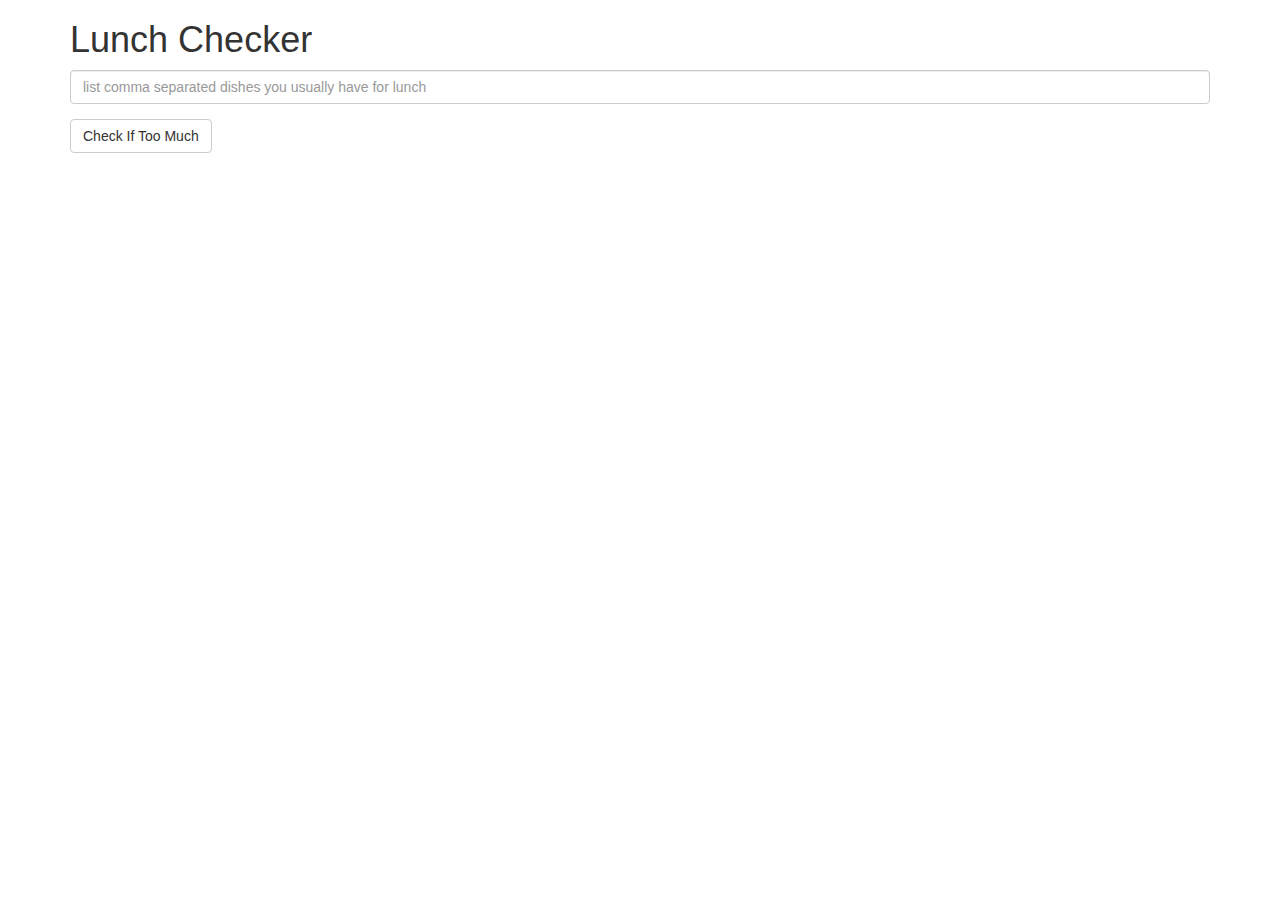
<file: mod1-sol/index.html>
<!doctype html>
<html lang="en">
  <head>
    <title>Lunch Checker</title>
    <meta name="viewport" content="width=device-width, initial-scale=1">
    <link rel="stylesheet" href="styles/bootstrap.min.css">
    <style>
      .message { font-size: 1.3em; font-weight: bold; }
    </style>
  </head>
  <script type="text/javascript" src="angular.min.js"></script>
  <script type="text/javascript" src="app.js"></script>
<body ng-app="LunchCheck">
   <div class="container" ng-controller="LunchCheckController">
     <h1>Lunch Checker</h1>

         <div class="form-group">
            <!-- Empty items are not counted  -->
            <!-- So strings like this one : ,,, would still count as 0 items  -->
             <input ng-model="lunchMenuString" id="lunch-menu" type="text"
             placeholder="list comma separated dishes you usually have for lunch"
             class="form-control">
         </div>
         <div class="form-group">
             <button class="btn btn-default" ng-click="CheckIfTooMuch()">Check If Too Much</button>
         </div>
         <div class="form-group message">
          
           {{getMessage()}}
         </div>
   </div>

</body>
</html>
</file>
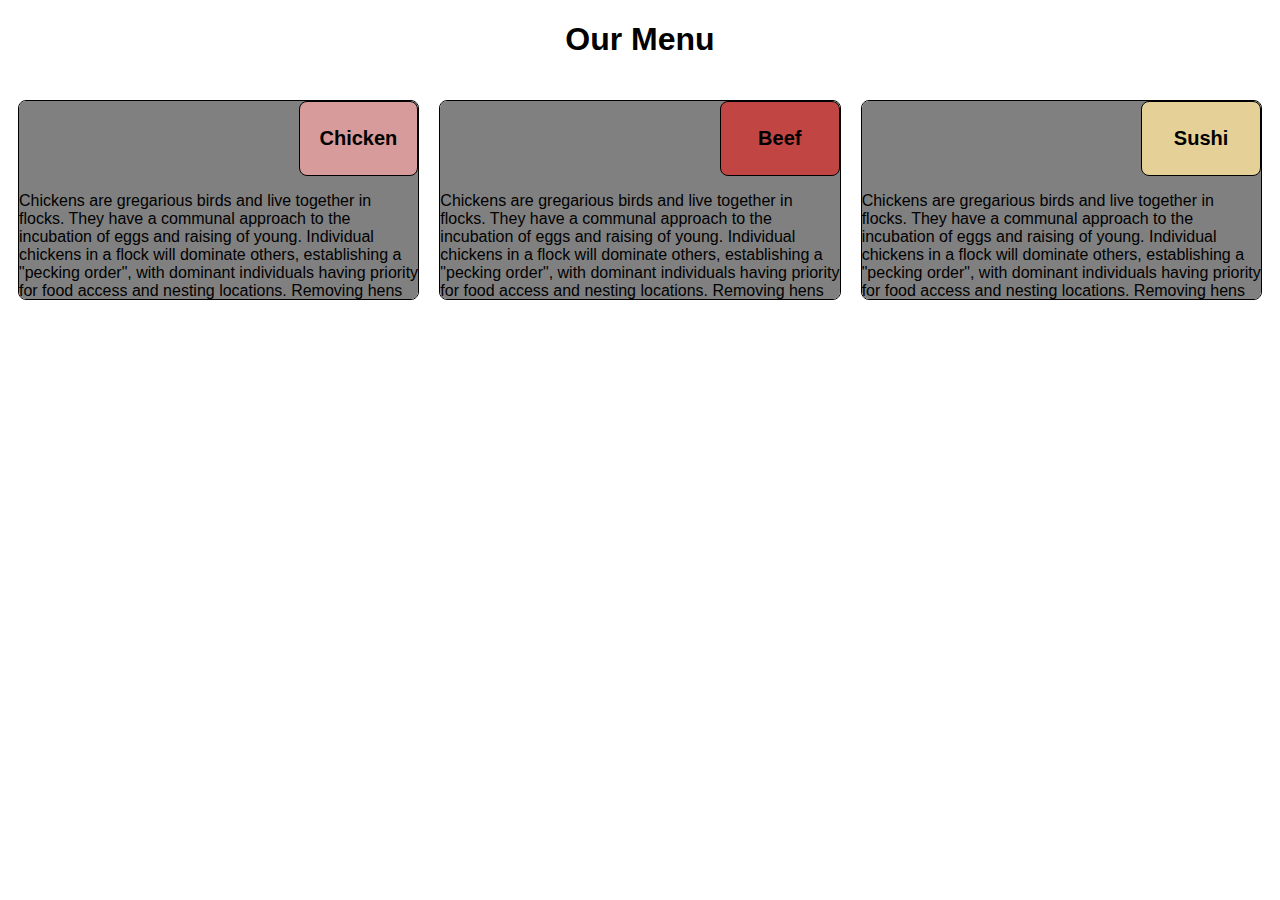
<file: module2-solution/index.html>
<!DOCTYPE html>
<html>
<head>
	<title>Assignment Solution for Module2</title>
	<link rel="stylesheet" type="text/css" href="css/index.css">
</head>
<body>
	<h1 class="heading-title">Our Menu</h1>
	<div class="box">
		<div class="container item1">
			<section>
				<div id="chicken">
					<p>Chicken</p>
				</div>
				<p>Chickens are gregarious birds and live together in flocks. They have a communal approach to the
                    incubation of eggs and raising of young. Individual chickens in a flock will dominate others,
                    establishing a "pecking order", with dominant individuals having priority for food access and
                    nesting locations. Removing hens or roosters from a flock causes a temporary disruption to this
                    social order until a new pecking order is established. Adding hens, especially younger birds, to an
                    existing flock can lead to fighting and injury.[19] When a rooster finds food, he may call other
                    chickens to eat first. He does this by clucking in a high pitch as well as picking up and dropping
                    the food. This behavior may also be observed in mother hens to call their chicks and encourage them
                    to eat.</p>
			</section>
		</div>
		<div class="container item2">
			<section>
				<div id="beef">
					<p>Beef</p>
				</div>
				<p>
				Chickens are gregarious birds and live together in flocks. They have a communal approach to the
                    incubation of eggs and raising of young. Individual chickens in a flock will dominate others,
                    establishing a "pecking order", with dominant individuals having priority for food access and
                    nesting locations. Removing hens or roosters from a flock causes a temporary disruption to this
                    social order until a new pecking order is established. Adding hens, especially younger birds, to an
                    existing flock can lead to fighting and injury.[19] When a rooster finds food, he may call other
                    chickens to eat first. He does this by clucking in a high pitch as well as picking up and dropping
                    the food. This behavior may also be observed in mother hens to call their chicks and encourage them
                    to eat.
				</p>
			</section>
		</div>
		<div class="container item3">
			<section>
				<div id="sushi">
					<p>Sushi</p>
				</div>
				<p>Chickens are gregarious birds and live together in flocks. They have a communal approach to the
                    incubation of eggs and raising of young. Individual chickens in a flock will dominate others,
                    establishing a "pecking order", with dominant individuals having priority for food access and
                    nesting locations. Removing hens or roosters from a flock causes a temporary disruption to this
                    social order until a new pecking order is established. Adding hens, especially younger birds, to an
                    existing flock can lead to fighting and injury.[19] When a rooster finds food, he may call other
                    chickens to eat first. He does this by clucking in a high pitch as well as picking up and dropping
                    the food. This behavior may also be observed in mother hens to call their chicks and encourage them
                    to eat.</p>
			</section>
		</div>
	</div>
</body>
</html>
</file>
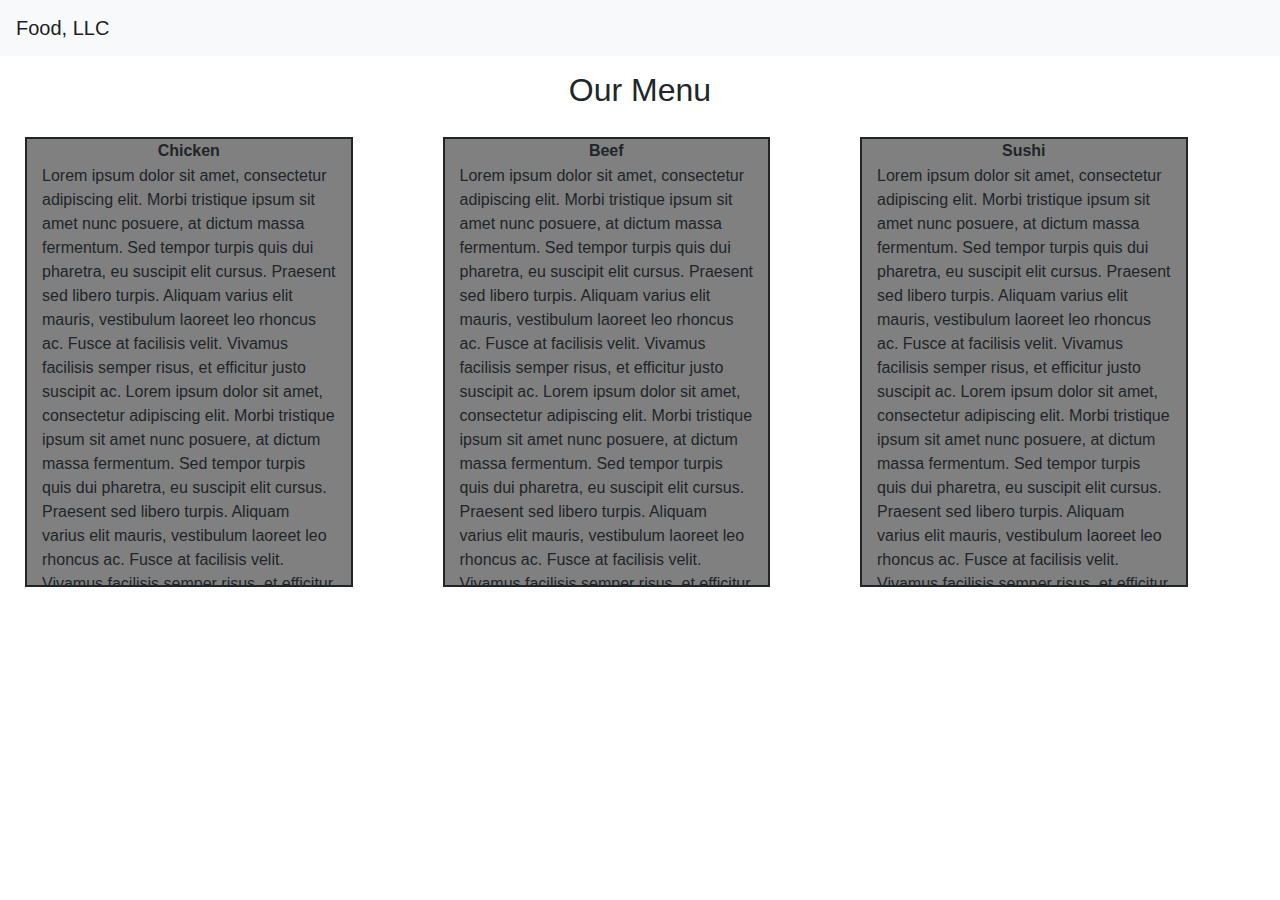
<file: module3-solution/index.html>
<!DOCTYPE html>
<html>
<head>
	<meta name="viewport" content="width=device-width, initial-scale=1">
	<title></title>
	
	<link rel="stylesheet" href="https://stackpath.bootstrapcdn.com/bootstrap/4.5.2/css/bootstrap.min.css" integrity="sha384-JcKb8q3iqJ61gNV9KGb8thSsNjpSL0n8PARn9HuZOnIxN0hoP+VmmDGMN5t9UJ0Z" crossorigin="anonymous">
	
	<link rel="stylesheet" type="text/css" href="CSS/style.css">
</head>
<body>	
	<nav class="navbar navbar-expand-lg navbar-light bg-light">
  	<a class="navbar-brand" href="#">Food, LLC</a>
  	<button class="navbar-toggler" type="button" data-toggle="collapse" data-target="#navbarSupportedContent" aria-controls="navbarSupportedContent" aria-expanded="false" aria-label="Toggle navigation">
    	<span class="navbar-toggler-icon"></span>
 	</button>

        
        <div class="collapse navbar-collapse" id="navbarSupportedContent">
           <ul class="nav navbar-nav d-lg-none">
      			<li class="nav-item">
        			<a class="nav-link" href="#Chicken-tile">Chicken</a>
      			</li>
      			<li class="nav-item">
        			<a class="nav-link" href="#Beef-tile">Beef</a>
      			</li>
      			<li class="nav-item">
        			<a class="nav-link" href="#Sushi-tile">Sushi</a>
      			</li>      			
          	</ul> 
        </div>
    </nav>
    </header>
	<div id="Menu" class="container">
		<h2>Our Menu</h2>
		</div>	
		
    	<div class="row">
      	<div id="Chicken-tile" class="col-md-3 col-sm-4 col-xs-12">
      		<span>Chicken</span>
      		<p>Lorem ipsum dolor sit amet, consectetur adipiscing elit. Morbi tristique ipsum sit amet nunc posuere, at dictum massa fermentum. Sed tempor turpis quis dui pharetra, eu suscipit elit cursus. Praesent sed libero turpis. Aliquam varius elit mauris, vestibulum laoreet leo rhoncus ac. Fusce at facilisis velit. Vivamus facilisis semper risus, et efficitur justo suscipit ac. Lorem ipsum dolor sit amet, consectetur adipiscing elit. Morbi tristique ipsum sit amet nunc posuere, at dictum massa fermentum. Sed tempor turpis quis dui pharetra, eu suscipit elit cursus. Praesent sed libero turpis. Aliquam varius elit mauris, vestibulum laoreet leo rhoncus ac. Fusce at facilisis velit. Vivamus facilisis semper risus, et efficitur justo suscipit ac. Lorem ipsum dolor sit amet, consectetur adipiscing elit. Morbi tristique ipsum sit amet nunc posuere, at dictum massa fermentum. Sed tempor turpis quis dui pharetra, eu suscipit elit cursus. Praesent sed libero turpis. Aliquam varius elit mauris, vestibulum laoreet leo rhoncus ac. Fusce at facilisis velit. Vivamus facilisis semper risus, et efficitur justo suscipit ac. Lorem ipsum dolor sit amet, consectetur adipiscing elit. Morbi tristique ipsum sit amet nunc posuere, at dictum massa fermentum. Sed tempor turpis quis dui pharetra, eu suscipit elit cursus. Praesent sed libero turpis. Aliquam varius elit mauris, vestibulum laoreet leo rhoncus ac. Fusce at facilisis velit. Vivamus facilisis semper risus, et efficitur justo suscipit ac. Lorem ipsum dolor sit amet, consectetur adipiscing elit. Morbi tristique ipsum sit amet nunc posuere, at dictum massa fermentum. Sed tempor turpis quis dui pharetra, eu suscipit elit cursus. Praesent sed libero turpis. Aliquam varius elit mauris, vestibulum laoreet leo rhoncus ac. Fusce at facilisis velit. Vivamus facilisis semper risus, et efficitur justo suscipit ac.
			</p>
      	</div>    	
      	<div id="Beef-tile" class="col-md-3 col-sm-4 col-xs-12">
      		<span>Beef</span>
      		<p>Lorem ipsum dolor sit amet, consectetur adipiscing elit. Morbi tristique ipsum sit amet nunc posuere, at dictum massa fermentum. Sed tempor turpis quis dui pharetra, eu suscipit elit cursus. Praesent sed libero turpis. Aliquam varius elit mauris, vestibulum laoreet leo rhoncus ac. Fusce at facilisis velit. Vivamus facilisis semper risus, et efficitur justo suscipit ac. Lorem ipsum dolor sit amet, consectetur adipiscing elit. Morbi tristique ipsum sit amet nunc posuere, at dictum massa fermentum. Sed tempor turpis quis dui pharetra, eu suscipit elit cursus. Praesent sed libero turpis. Aliquam varius elit mauris, vestibulum laoreet leo rhoncus ac. Fusce at facilisis velit. Vivamus facilisis semper risus, et efficitur justo suscipit ac. Lorem ipsum dolor sit amet, consectetur adipiscing elit. Morbi tristique ipsum sit amet nunc posuere, at dictum massa fermentum. Sed tempor turpis quis dui pharetra, eu suscipit elit cursus. Praesent sed libero turpis. Aliquam varius elit mauris, vestibulum laoreet leo rhoncus ac. Fusce at facilisis velit. Vivamus facilisis semper risus, et efficitur justo suscipit ac. Lorem ipsum dolor sit amet, consectetur adipiscing elit. Morbi tristique ipsum sit amet nunc posuere, at dictum massa fermentum. Sed tempor turpis quis dui pharetra, eu suscipit elit cursus. Praesent sed libero turpis. Aliquam varius elit mauris, vestibulum laoreet leo rhoncus ac. Fusce at facilisis velit. Vivamus facilisis semper risus, et efficitur justo suscipit ac. Lorem ipsum dolor sit amet, consectetur adipiscing elit. Morbi tristique ipsum sit amet nunc posuere, at dictum massa fermentum. Sed tempor turpis quis dui pharetra, eu suscipit elit cursus. Praesent sed libero turpis. Aliquam varius elit mauris, vestibulum laoreet leo rhoncus ac. Fusce at facilisis velit. Vivamus facilisis semper risus, et efficitur justo suscipit ac.</p>
      	</div>
      	
      	<div id="Sushi-tile" class="col-md-3 col-sm-10 col-xs-12">
      		<span>Sushi</span>
      		<p>Lorem ipsum dolor sit amet, consectetur adipiscing elit. Morbi tristique ipsum sit amet nunc posuere, at dictum massa fermentum. Sed tempor turpis quis dui pharetra, eu suscipit elit cursus. Praesent sed libero turpis. Aliquam varius elit mauris, vestibulum laoreet leo rhoncus ac. Fusce at facilisis velit. Vivamus facilisis semper risus, et efficitur justo suscipit ac. Lorem ipsum dolor sit amet, consectetur adipiscing elit. Morbi tristique ipsum sit amet nunc posuere, at dictum massa fermentum. Sed tempor turpis quis dui pharetra, eu suscipit elit cursus. Praesent sed libero turpis. Aliquam varius elit mauris, vestibulum laoreet leo rhoncus ac. Fusce at facilisis velit. Vivamus facilisis semper risus, et efficitur justo suscipit ac. Lorem ipsum dolor sit amet, consectetur adipiscing elit. Morbi tristique ipsum sit amet nunc posuere, at dictum massa fermentum. Sed tempor turpis quis dui pharetra, eu suscipit elit cursus. Praesent sed libero turpis. Aliquam varius elit mauris, vestibulum laoreet leo rhoncus ac. Fusce at facilisis velit. Vivamus facilisis semper risus, et efficitur justo suscipit ac. Lorem ipsum dolor sit amet, consectetur adipiscing elit. Morbi tristique ipsum sit amet nunc posuere, at dictum massa fermentum. Sed tempor turpis quis dui pharetra, eu suscipit elit cursus. Praesent sed libero turpis. Aliquam varius elit mauris, vestibulum laoreet leo rhoncus ac. Fusce at facilisis velit. Vivamus facilisis semper risus, et efficitur justo suscipit ac. Lorem ipsum dolor sit amet, consectetur adipiscing elit. Morbi tristique ipsum sit amet nunc posuere, at dictum massa fermentum. Sed tempor turpis quis dui pharetra, eu suscipit elit cursus. Praesent sed libero turpis. Aliquam varius elit mauris, vestibulum laoreet leo rhoncus ac. Fusce at facilisis velit. Vivamus facilisis semper risus, et efficitur justo suscipit ac.</p>

      	</div>
    	</div>

    
	</div>
	<script src="https://code.jquery.com/jquery-3.5.1.slim.min.js" integrity="sha384-DfXdz2htPH0lsSSs5nCTpuj/zy4C+OGpamoFVy38MVBnE+IbbVYUew+OrCXaRkfj" crossorigin="anonymous"></script>
	<script src="https://cdn.jsdelivr.net/npm/popper.js@1.16.1/dist/umd/popper.min.js" integrity="sha384-9/reFTGAW83EW2RDu2S0VKaIzap3H66lZH81PoYlFhbGU+6BZp6G7niu735Sk7lN" crossorigin="anonymous"></script>
	<script src="https://stackpath.bootstrapcdn.com/bootstrap/4.5.2/js/bootstrap.min.js" integrity="sha384-B4gt1jrGC7Jh4AgTPSdUtOBvfO8shuf57BaghqFfPlYxofvL8/KUEfYiJOMMV+rV" crossorigin="anonymous"></script>
</body>
</html>
</file>
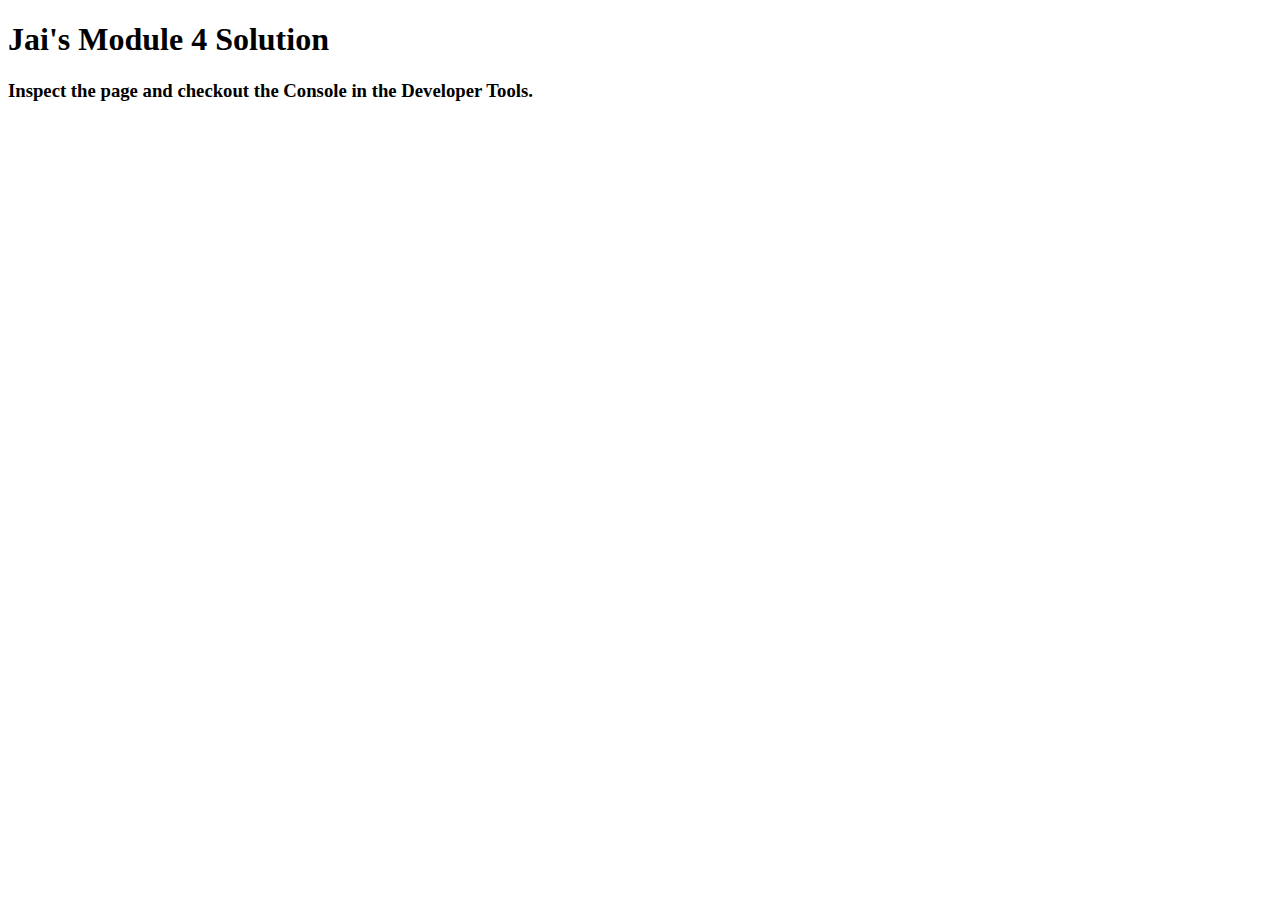
<file: module4-solution/index.html>
<!DOCTYPE html>
<html>
<head>
  <meta charset="utf-8">
  <title>Module 4 Solution</title>
  <script>
     // DO NOT REMOVE
  </script>
  <script src="SpeakHello.js"></script>
  <script src="GoodBye.js"></script>
  <script src="script.js"></script>
</head>
<body>
  <h1>Jai's Module 4 Solution</h1>
  <h3>Inspect the page and checkout the Console in the Developer Tools.</h3>
</body>
</html>
</file>
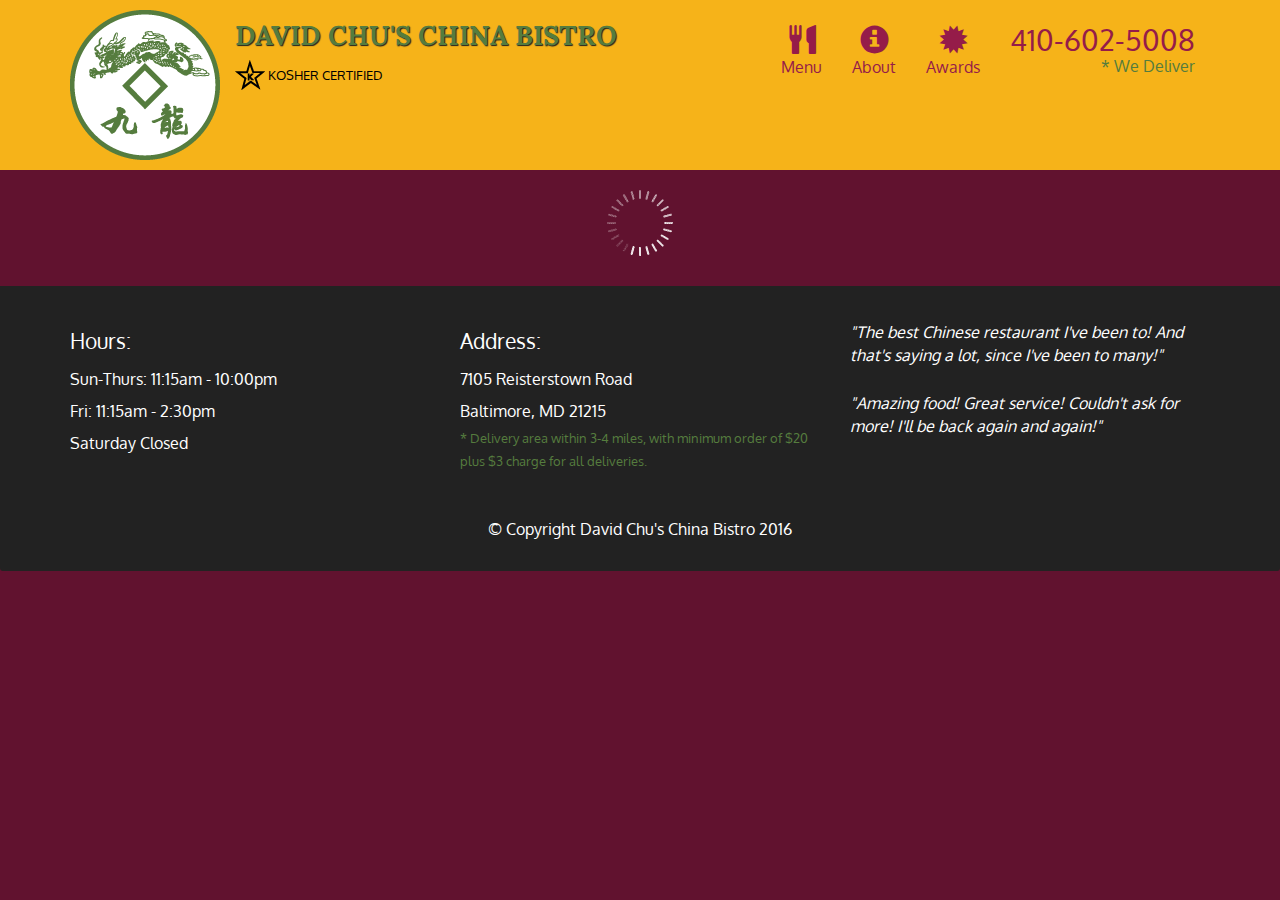
<file: module5-solution/index.html>
<!doctype html>
<html lang="en">
  <head>
    <meta charset="utf-8">
    <meta http-equiv="X-UA-Compatible" content="IE=edge">
    <meta name="viewport" content="width=device-width, initial-scale=1">
    <title>David Chu's China Bistro</title>
    <link rel="stylesheet" href="css/bootstrap.min.css">
    <link rel="stylesheet" href="css/styles.css">
    <link href='https://fonts.googleapis.com/css?family=Oxygen:400,300,700' rel='stylesheet' type='text/css'>
    <link href='https://fonts.googleapis.com/css?family=Lora' rel='stylesheet' type='text/css'>
  </head>
<body>
  <header>
    <nav id="header-nav" class="navbar navbar-default">
      <div class="container">
        <div class="navbar-header">
          <a href="index.html" class="pull-left visible-md visible-lg">
            <div id="logo-img" alt="Logo image"></div>
          </a>

          <div class="navbar-brand">
            <a href="index.html"><h1>David Chu's China Bistro</h1></a>
            <p>
              <img src="images/star-k-logo.png" alt="Kosher certification">
              <span>Kosher Certified</span>
            </p>
          </div>

          <button id="navbarToggle" type="button" class="navbar-toggle collapsed" data-toggle="collapse" data-target="#collapsable-nav" aria-expanded="false">
            <span class="sr-only">Toggle navigation</span>
            <span class="icon-bar"></span>
            <span class="icon-bar"></span>
            <span class="icon-bar"></span>
          </button>
        </div>
        
        <div id="collapsable-nav" class="collapse navbar-collapse">
           <ul id="nav-list" class="nav navbar-nav navbar-right">
            <li id="navHomeButton" class="visible-xs active">
              <a href="index.html">
                <span class="glyphicon glyphicon-home"></span> Home</a>
            </li>
            <li id="navMenuButton">
              <a href="#" onclick="$dc.loadMenuCategories();">
                <span class="glyphicon glyphicon-cutlery"></span><br class="hidden-xs"> Menu</a>
            </li>
            <li>
              <a href="#">
                <span class="glyphicon glyphicon-info-sign"></span><br class="hidden-xs"> About</a>
            </li>
            <li>
              <a href="#">
                <span class="glyphicon glyphicon-certificate"></span><br class="hidden-xs"> Awards</a>
            </li>
            <li id="phone" class="hidden-xs">
              <a href="tel:410-602-5008">
                <span>410-602-5008</span></a><div>* We Deliver</div>
            </li>
          </ul><!-- #nav-list -->
        </div><!-- .collapse .navbar-collapse -->
      </div><!-- .container -->
    </nav><!-- #header-nav -->
  </header>

  <div id="call-btn" class="visible-xs">
    <a class="btn" href="tel:410-602-5008">
    <span class="glyphicon glyphicon-earphone"></span>
    410-602-5008
    </a>
  </div>
  <div id="xs-deliver" class="text-center visible-xs">* We Deliver</div>

  <div id="main-content" class="container"></div>

  <footer class="panel-footer">
    <div class="container">
      <div class="row">
        <section id="hours" class="col-sm-4">
          <span>Hours:</span><br>
          Sun-Thurs: 11:15am - 10:00pm<br>
          Fri: 11:15am - 2:30pm<br>
          Saturday Closed
          <hr class="visible-xs">
        </section>
        <section id="address" class="col-sm-4">
          <span>Address:</span><br>
          7105 Reisterstown Road<br>
          Baltimore, MD 21215
          <p>* Delivery area within 3-4 miles, with minimum order of $20 plus $3 charge for all deliveries.</p>
          <hr class="visible-xs">
        </section>
        <section id="testimonials" class="col-sm-4">
          <p>"The best Chinese restaurant I've been to! And that's saying a lot, since I've been to many!"</p>
          <p>"Amazing food! Great service! Couldn't ask for more! I'll be back again and again!"</p>
        </section>
      </div>
      <div class="text-center">&copy; Copyright David Chu's China Bistro 2016</div>
    </div>
  </footer>

  <!-- jQuery (Bootstrap JS plugins depend on it) -->
  <script src="js/jquery-2.1.4.min.js"></script>
  <script src="js/bootstrap.min.js"></script>
  <script src="js/ajax-utils.js"></script>
  <script src="js/script.js"></script>
</body>
</html>
</file>
<file: module2-solution/css/index.css>
*{
	box-sizing: border-box;
}

body{
	font-family: 'Segoe UI', Tahoma, Geneva, Verdana, sans-serif;
}

.heading-title{
	text-align: center;
}
.container {
	border:none;
	margin-left: auto;
	margin-right: auto;
	margin-top: 10px;
	margin-bottom: 10px;
	padding:10px;
}
section {
    border:	1px solid black;
    background-color: gray;
    border-radius: 0.5rem;
	width: 100%;
	height: 200px;
	color: black;
	position: relative;
    overflow: auto;
}
#chicken {
    border: 1px solid black;
    border-radius: 0.5rem;
	text-align: center;
    width: 30%;
	margin-left: 70%;
	font-weight: bold;
	font-size: 125%;
	margin-bottom: 0;
	margin-top: 0;
	padding: 5px;
	background-color: hsl(1, 42%, 72%);
}
#beef{
	border: 1px solid black;
    border-radius: 0.5rem;
	text-align: center;
    width: 30%;
	margin-left: 70%;
	font-weight: bold;
	font-size: 125%;
	margin-bottom: 0;
	margin-top: 0;
	padding: 5px;
	background-color: #C14643;
}
#sushi {
    border: 1px solid black;
    border-radius: 0.5rem;
	text-align: center;
    width: 30%;
	margin-left: 70%;
	font-weight: bold;
	font-size: 125%;
	margin-bottom: 0;
	margin-top: 0;
	padding: 5px;
	background-color: #E5D198;
}

@media(min-width: 992px) {
    .box {
        display: grid;
        grid-template-columns: repeat(3, 1fr);
        grid-template-rows: 1fr;
        grid-auto-flow: row;
    }

    .item1 {
        grid-column: 1;
        grid-row: 1;
    }

    .item3 {
        grid-column: 3;
        grid-row: 1;
    }
}

/* Tablet view */
@media(min-width: 768px) and (max-width: 991px) {
    .box {
        display: grid;
        grid-template-columns: repeat(2, 1fr);
        grid-template-rows: repeat(2, 1fr);
        grid-auto-flow: row;
    }

    .item1 {
        grid-column: 1 / 2;
        grid-row: 1 / 2;
    }

    .item2 {
        grid-column: 2 / 3;
        grid-row: 1 / 2;
    }

    .item3 {
        grid-column: 1 / 3;
        grid-row: 2 / 3;
    }
}

/* Mobile view */
@media (max-width: 768px) {
    .box {
        display: grid;
        grid-template-columns: 1fr;
        grid-template-rows: repeat(3, 1fr);
        grid-auto-flow: column;
    }

    .item1 {
        grid-column: 1;
        grid-row: 1 / 2;
    }

    .item2 {
        grid-column: 1;
        grid-row: 2 / 3;
    }

    .item3 {
        grid-column: 1;
        grid-row: 3 / 4;
    }

}
</file>
<file: module3-solution/CSS/style.css>
#heading{
	border: 2px solid;
	font-color:black;
	font-weight: bold; 
	font-size:30px;	
}
.navbar-header button.navbar-toggle {
  clear: both;
  margin-top: -30px;
  width: 20px
}
#Menu{
	text-align: center;
	padding-top: 15px;
}
#Chicken-tile, #Beef-tile, #Sushi-tile{
	height: 450px;
  	width: 550px;
  	margin-bottom: 15px;
  	border: 2px solid;
  	margin-right: 50px;
  	margin-top: 20px;
  	overflow: auto;
  	margin-left:40px;
  	background-color: grey; 
}

#items-tile span{
	
}
#Chicken-tile span, #Sushi-tile span, #Beef-tile span{
	width: 100%;
  	opacity: 1;
  	text-align: center;
  	position: absolute;
  	top:0;
  	left: 0;
  	font-weight: bold;
}
p{
	margin-top: 25px;
}
@media (min-width: 768px) and (max-width: 991.98px){
	#Sushi-tile{
		width:100%;
	}
}
@media(max-width: 1067px){
	#Chicken-tile, #Beef-tile, #Sushi-tile{
		height: 450px;
  		width: 550px;
  		margin-bottom: 15px;
  		border: 2px solid ;
  		margin-right: 20px;
  		margin-top: 20px;
  		overflow: auto;
  		margin-left:40px;
	}
}
@media(max-width: 767px){
	#Chicken-tile, #Beef-tile, #Sushi-tile{
		height: 250px;
  		width: 550px;
  		margin-bottom: 15px;
  		border: 2px solid ;
  		margin-right: 20px;
  		margin-top: 20px;
  		overflow: auto;
  		
	}
}
</file>
<file: module5-solution/css/styles.css>
body {
  font-size: 16px;
  color: #fff;
  background-color: #61122f;
  font-family: 'Oxygen', sans-serif;
}

/** HEADER **/
#header-nav {
  background-color: #f6b319;
  border-radius: 0;
  border: 0;
}

#logo-img {
  background: url('../images/restaurant-logo_large.png') no-repeat;
  width: 150px;
  height: 150px;
  margin: 10px 15px 10px 0;
}

.navbar-brand {
  padding-top: 25px;
}
.navbar-brand h1 { /* Restaurant name */
  font-family: 'Lora', serif;
  color: #557c3e;
  font-size: 1.5em;
  text-transform: uppercase;
  font-weight: bold;
  text-shadow: 1px 1px 1px #222;
  margin-top: 0;
  margin-bottom: 0;
  line-height: .75;
}
.navbar-brand a:hover, .navbar-brand a:focus {
  text-decoration: none;
}
.navbar-brand p { /* Kosher cert */
  color: #000;
  text-transform: uppercase;
  font-size: .7em;
  margin-top: 15px;
}
.navbar-brand p span { /* Star-K */
  vertical-align: middle;
}

#nav-list {
  margin-top: 10px;
}
#nav-list a {
  color: #951C49;
  text-align: center;
}
#nav-list a:hover {
  background: #E7E7E7;
}
#nav-list a span {
  font-size: 1.8em;
}

#phone {
  margin-top: 5px;
}
#phone a { /* Phone number */
  text-align: right;
  padding-bottom: 0;
}
#phone div { /* We Deliver */
  color: #557c3e;
  text-align: right;
  padding-right: 15px;
}

.navbar-header button.navbar-toggle, .navbar-header .icon-bar {
  border: 1px solid #61122f;
}
.navbar-header button.navbar-toggle {
  clear: both;
  margin-top: -30px;
}
/* END HEADER */

/* FOOTER */
.panel-footer {
  margin-top: 30px;
  padding-top: 35px;
  padding-bottom: 30px;
  background-color: #222;
  border-top: 0;
}
.panel-footer div.row {
  margin-bottom: 35px;
}
#hours, #address {
  line-height: 2;
}
#hours > span, #address > span {
  font-size: 1.3em;
}
#address p {
  color: #557c3e;
  font-size: .8em;
  line-height: 1.8;
}
#testimonials {
  font-style: italic;
}
#testimonials p:nth-child(2) {
  margin-top: 25px;
}
/* END FOOTER */



/* HOME PAGE */
.container .jumbotron {
  box-shadow: 0 0 50px #3F0C1F;
  border: 2px solid #3F0C1F;
}

#menu-tile, #specials-tile, #map-tile {
  height: 250px;
  width: 100%;
  margin-bottom: 15px;
  position: relative;
  border: 2px solid #3F0C1F;
  overflow: hidden;
}
#menu-tile:hover, #specials-tile:hover, #map-tile:hover {
  box-shadow: 0 1px 5px 1px #cccccc;
}
#menu-tile {
  background: url('../images/menu-tile.jpg') no-repeat;
  background-position: center;
}
#specials-tile {
  background: url('../images/specials-tile.jpg') no-repeat;
  background-position: center;
}
#menu-tile span, #specials-tile span, #map-tile span {
  position: absolute;
  bottom: 0;
  right: 0;
  width: 100%;
  text-align: center;
  font-size: 1.6em;
  text-transform: uppercase;
  background-color: #000;
  color: #fff;
  opacity: .8;
}
/* END HOME PAGE */

/* MENU CATEGORIES PAGE */
.category-tile { 
  position: relative;
  border: 2px solid #3F0C1F;
  overflow: hidden;
  width: 200px;
  height: 200px;
  margin: 0 auto 15px;
}
.category-tile span {
  position: absolute;
  bottom: 0;
  right: 0;
  width: 100%;
  text-align: center;
  font-size: 1.2em;
  text-transform: uppercase;
  background-color: #000;
  color: #fff;
  opacity: .8;
}
.category-tile:hover {
  box-shadow: 0 1px 5px 1px #cccccc;
}

#menu-categories-title + div {
  margin-bottom: 50px;
}
/* END MENU CATEGORIES PAGE */

/* SINGLE CATEGORY PAGE */
.menu-item-tile {
  margin-bottom: 25px;
}
.menu-item-tile hr {
  width: 80%;
}
.menu-item-tile .menu-item-price {
  font-size: 1.1em;
  text-align: right;
  margin-top: -15px;
  margin-right: -15px;
}
.menu-item-tile .menu-item-price span {
  font-size: .6em;
}
.menu-item-photo {
  position: relative;
  border: 2px solid #3F0C1F; 
  overflow: hidden;
  padding: 0;
  margin-right: -15px;
  margin-left: auto;
  margin-bottom: 20px;
  max-width: 250px;
}
.menu-item-photo div {
  position: absolute;
  bottom: 0;
  right: 0;
  width: 80px;
  background-color: #557c3e;
  text-align: center;
}
.menu-item-description {
  padding-right: 30px;
}
h3.menu-item-title {
  margin: 0 0 10px;
}
.menu-item-details {
  font-size: .9em;
  font-style: italic;
}
/* END SINGLE CATEGORY PAGE */


/********** Large devices only **********/
@media (min-width: 1200px) {
  .container .jumbotron {
    background: url('../images/jumbotron_1200.jpg') no-repeat;
    height: 675px;
  }
}

/********** Medium devices only **********/
@media (min-width: 992px) and (max-width: 1199px) {
  /* Header */
  #logo-img {
    background: url('../images/restaurant-logo_medium.png') no-repeat;
    width: 100px;
    height: 100px;
    margin: 5px 5px 5px 0;
  }
  /* End Header */

  /* Home Page */
  .container .jumbotron {
    background: url('../images/jumbotron_992.jpg') no-repeat;
    height: 558px;
  }
  /* End Home Page */
}

/********** Small devices only **********/
@media (min-width: 768px) and (max-width: 991px) {
  /* Home Page */
  .container .jumbotron {
    background: url('../images/jumbotron_768.jpg') no-repeat;
    height: 432px;
  }
  /* End Home Page */
}

/********** Extra small devices only **********/
@media (max-width: 767px) {
  /* Header */
  .navbar-brand {
    padding-top: 10px;
    height: 80px;
  }
  .navbar-brand h1 { /* Restaurant name */
    padding-top: 10px;
    font-size: 5vw; /* 1vw = 1% of viewport width */
  }
  .navbar-brand p { /* Kosher cert */
    font-size: .6em;
    margin-top: 12px;
  }
  .navbar-brand p img { /* Star-K */
    height: 20px;
  }

  #collapsable-nav a { /* Collapsed nav menu text */
    font-size: 1.2em;
  }
  #collapsable-nav a span { /* Collapsed nav menu glyph */
    font-size: 1em;
    margin-right: 5px;
  }

  #call-btn > a {
    font-size: 1.5em;
    display: block;
    margin: 0 20px;
    padding: 10px;
    border: 2px solid #fff;
    background-color: #f6b319;
    color: #951c49;
  }
  #xs-deliver {
    margin-top: 5px;
    font-size: .7em;
    letter-spacing: .1em;
    text-transform: uppercase;
  }
  /* End Header */

  /* Footer */
  .panel-footer section {
    margin-bottom: 30px;
    text-align: center;
  }
  .panel-footer section:nth-child(3) {
    margin-bottom: 0; /* margin already exists on the whole row */
  }
  .panel-footer section hr {
    width: 50%;
  }
  /* End Footer */

  /* Home Page */
  .container .jumbotron {
    margin-top: 30px;
    padding: 0;
  }
  #menu-tile, #specials-tile {
    width: 360px;
    margin: 0 auto 15px;
  }

  .menu-item-photo {
    margin-right: auto;
  }
  .menu-item-tile .menu-item-price {
    text-align: center;
  }
  .menu-item-description {
    text-align: center;;
  }
}


/********** Super extra small devices Only :-) (e.g., iPhone 4) **********/
@media (max-width: 479px) {
  /* Header */
  .navbar-brand h1 { /* Restaurant name */
    padding-top: 5px;
    font-size: 6vw;
  }
  /* End Header */
  
  /* Home page */
  #menu-tile, #specials-tile {
    width: 280px;
    margin: 0 auto 15px;
  }

  .col-xxs-12 {
    position: relative;
    min-height: 1px;
    padding-right: 15px;
    padding-left: 15px;
    float: left;
    width: 100%;
  }
}
</file>
